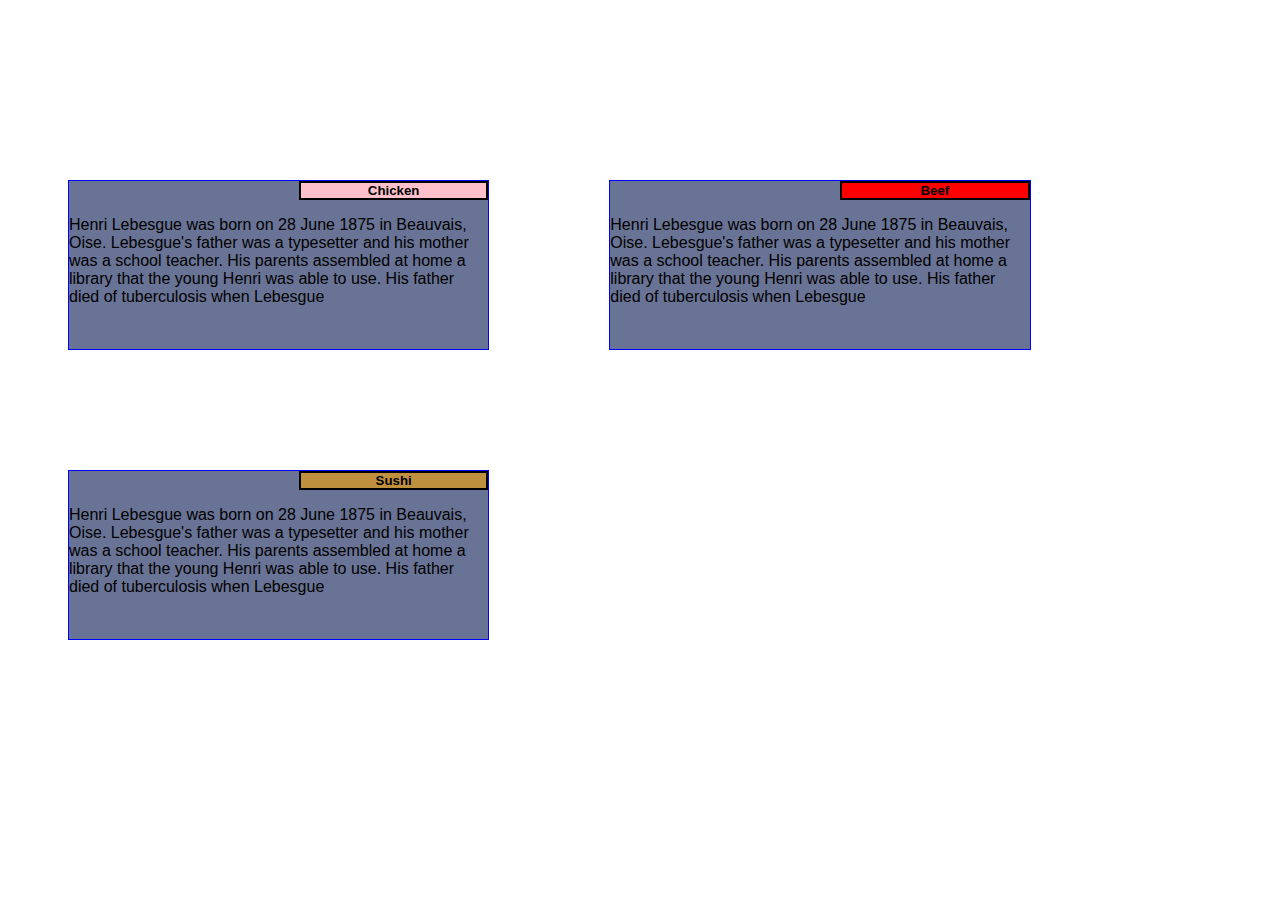
<file: Module_2/index.html>
<!DOCTYPE html>
<html>
<head>
	<meta charset="utf-8">
	<meta http-equiv="X-UA-Compatible" content="IE=edge">
	<meta name="viewport" content="width=device-width, initial-scale=1">
	<title></title>
	<link rel="stylesheet" href="style.css">
</head>
<body>
	<div class="row">
		<div class="container col-lg-4 col-md-6 col-sm-12">
			<section><h5 id="h5_1">Chicken</h5></section>
			<p>
                Henri Lebesgue was born on 28 June 1875 in Beauvais, Oise. Lebesgue's father was a typesetter and his mother was a school teacher. His parents assembled at home a library that the young Henri was able to use. His father died of tuberculosis when Lebesgue
                  
            </p>
		</div>

		<div class="container col-lg-4 col-md-6 col-sm-12">
			<section><h5 id="h5_2">Beef</h5></section>
			<p>
                Henri Lebesgue was born on 28 June 1875 in Beauvais, Oise. Lebesgue's father was a typesetter and his mother was a school teacher. His parents assembled at home a library that the young Henri was able to use. His father died of tuberculosis when Lebesgue
                
            </p>
		</div>

		<div class="container col-lg-4 col-md-12 col-sm-12">
			<section><h5 id="h5_3">Sushi</h5></section>
			<p>
                Henri Lebesgue was born on 28 June 1875 in Beauvais, Oise. Lebesgue's father was a typesetter and his mother was a school teacher. His parents assembled at home a library that the young Henri was able to use. His father died of tuberculosis when Lebesgue
                
            </p>
		</div>
	</div> 

</body>
</html>
</file>
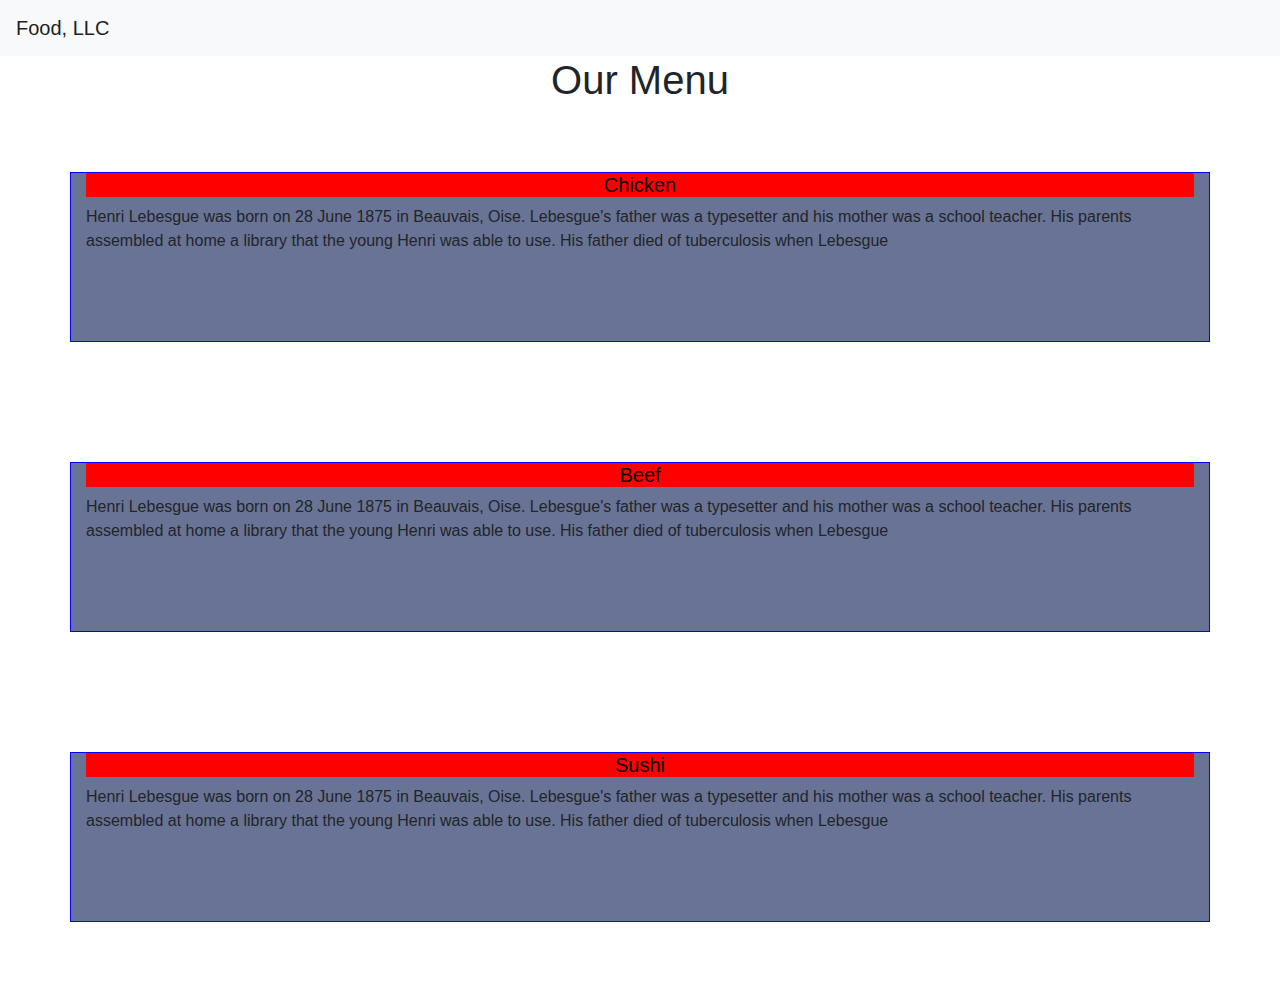
<file: Module_3/index.html>
<!DOCTYPE html>
<html>
	<head>
		<meta charset="utf-8">
		<meta http-equiv="X-UA-Compatible" content="IE=edge">
		<meta name="viewport" content="width=device-width, initial-scale=1">
		<title></title>
		<link rel="stylesheet" href="style.css">
		<!-- Bootstrap CSS -->
		<link rel="stylesheet" href="https://maxcdn.bootstrapcdn.com/bootstrap/4.0.0/css/bootstrap.min.css" integrity="sha384-Gn5384xqQ1aoWXA+058RXPxPg6fy4IWvTNh0E263XmFcJlSAwiGgFAW/dAiS6JXm" crossorigin="anonymous">
	</head>
	<body>
		<nav class="navbar navbar-expand-lg navbar-light bg-light">
			<a class="navbar-brand" href="#">Food, LLC </a>
			<button class="navbar-toggler" type="button" data-toggle="collapse" data-target="#navbarNav" aria-controls="navbarNav" aria-expanded="false" aria-label="Toggle navigation">
			<span class="navbar-toggler-icon"></span>
			</button>
			<div class="collapse navbar-collapse" id="navbarNav">
				<ul class="navbar-nav d-lg-none">
					<li class="nav-item ">
						<a class="nav-link cl_nav"  href="#">Chicken <span class="sr-only">(current)</span></a>
						<hr>
					</li>				
					<li class="nav-item">
						<a class="nav-link cl_nav" href="#">Beef</a>
						<hr>
					</li>
					<li class="nav-item">
						<a class="nav-link cl_nav" href="#">Sushi</a>
						<hr>
					</li>
				</ul>
			</div>
		</nav>

		<h1 id ="head"> Our Menu </h1>

		<div class="row">
			<div class="container">
				<section><h5 id="h5_2">Chicken</h5></section>
				<p>
					Henri Lebesgue was born on 28 June 1875 in Beauvais, Oise. Lebesgue's father was a typesetter and his mother was a school teacher. His parents assembled at home a library that the young Henri was able to use. His father died of tuberculosis when Lebesgue
					
				</p>
			</div>
			<div class="container">
				<section><h5 id="h5_2">Beef</h5></section>
				<p>
					Henri Lebesgue was born on 28 June 1875 in Beauvais, Oise. Lebesgue's father was a typesetter and his mother was a school teacher. His parents assembled at home a library that the young Henri was able to use. His father died of tuberculosis when Lebesgue
					
				</p>
			</div>
			<div class="container">
				<section><h5 id="h5_2">Sushi</h5></section>
				<p>
	                Henri Lebesgue was born on 28 June 1875 in Beauvais, Oise. Lebesgue's father was a typesetter and his mother was a school teacher. His parents assembled at home a library that the young Henri was able to use. His father died of tuberculosis when Lebesgue
	                
	            </p>
			</div>
		</div>
<!-- Optional JavaScript -->
<!-- jQuery first, then Popper.js, then Bootstrap JS -->
<script src="https://code.jquery.com/jquery-3.2.1.slim.min.js" integrity="sha384-KJ3o2DKtIkvYIK3UENzmM7KCkRr/rE9/Qpg6aAZGJwFDMVNA/GpGFF93hXpG5KkN" crossorigin="anonymous"></script>
<script src="https://cdnjs.cloudflare.com/ajax/libs/popper.js/1.12.9/umd/popper.min.js" integrity="sha384-ApNbgh9B+Y1QKtv3Rn7W3mgPxhU9K/ScQsAP7hUibX39j7fakFPskvXusvfa0b4Q" crossorigin="anonymous"></script>
<script src="https://maxcdn.bootstrapcdn.com/bootstrap/4.0.0/js/bootstrap.min.js" integrity="sha384-JZR6Spejh4U02d8jOt6vLEHfe/JQGiRRSQQxSfFWpi1MquVdAyjUar5+76PVCmYl" crossorigin="anonymous"></script>
</body>
</html>
</file>
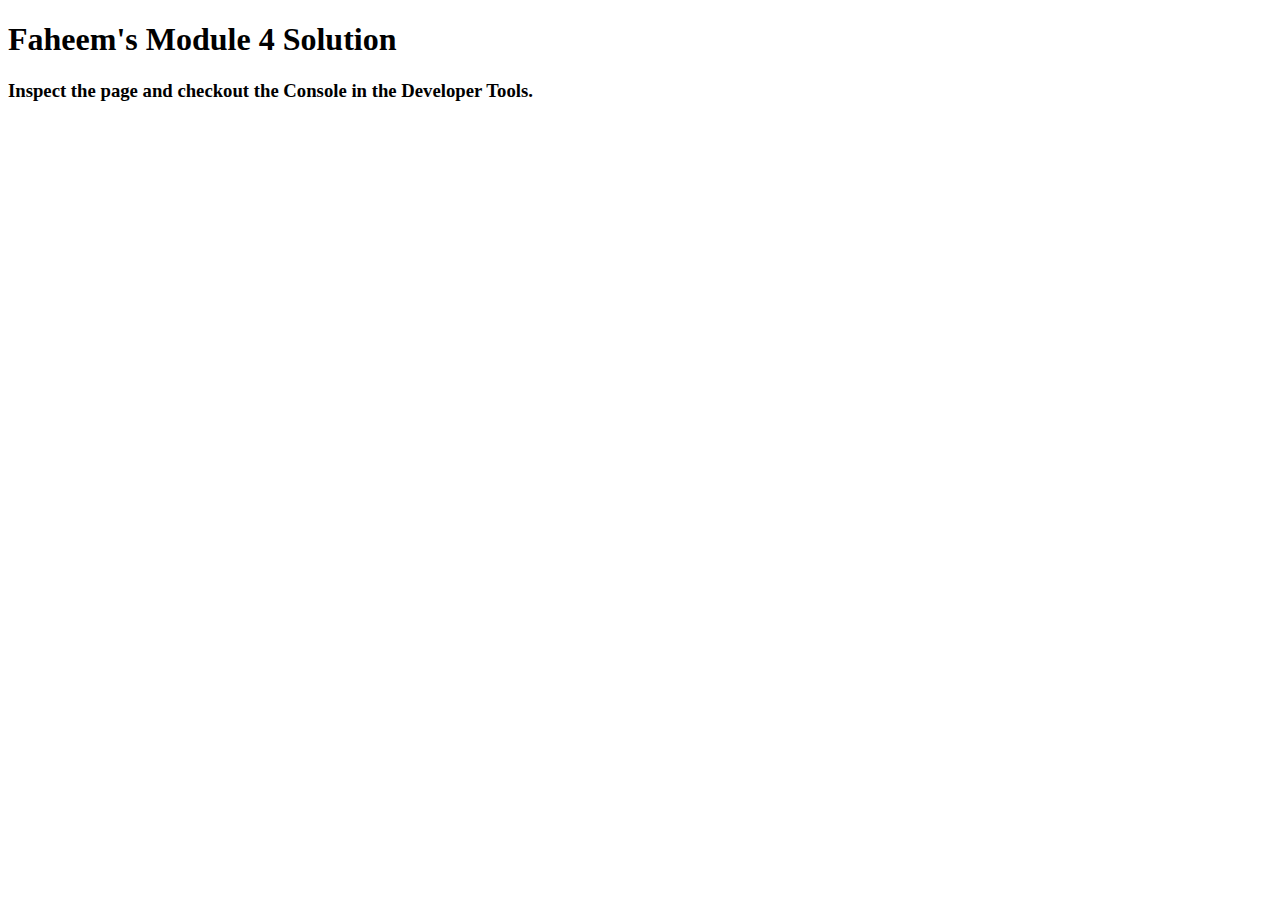
<file: Module_4/index.html>
<!DOCTYPE html>
<html>
<head>
  <meta charset="utf-8">
  <title>Module 4 Solution</title>
  <script>
    var names = []; // DO NOT REMOVE
  </script>
  <script src="SpeakHello.js"></script>
  <script src="SpeakGoodBye.js"></script>
  <script src="script.js"></script>
</head>
<body>
  <h1>Faheem's Module 4 Solution</h1>
  <h3>Inspect the page and checkout the Console in the Developer Tools.</h3>
</body>
</html>
</file>
<file: Module_2/style.css>
* {
    box-sizing: border-box;
    font-family: Helvetica;
}
.container {
  width: 300px;
  height: 100px;
  border: 1px solid blue;
  display: inline-block;
  margin: 60px;
  height: 170px;
  background-color: #697395FF
}
section {
	color: black;
	text-align: right;
	border: 2px solid black;
	margin-left: 230px;
}
section h5 {
	text-align: center;
	margin: 0px;
}
#h5_1 {
	background-color: pink;
}
#h5_2 {
	background-color: red;
}
#h5_3 {
	background-color: #BF913FFF;
}
body {
	margin-top: 120px;
}

/* Desktop view */

@media (min-width: 992px) {
  .col-lg-1, .col-lg-2, .col-lg-3, .col-lg-4, .col-lg-5, .col-lg-6, .col-lg-7, .col-lg-8, .col-lg-9, .col-lg-10, .col-lg-11, .col-lg-12 {
    float: left;
  }

  .col-lg-1 {
    width: 8.33%;
  }
  .col-lg-2 {
    width: 16.66%;
  }
  .col-lg-3 {
    width: 25%;
  }
  .col-lg-4 {
    width: 33.33%;
  }
  .col-lg-5 {
    width: 41.66%;
  }
  .col-lg-6 {
    width: 50%;
  }
  .col-lg-7 {
    width: 58.33%;
  }
  .col-lg-8 {
    width: 66.66%;
  }
  .col-lg-9 {
    width: 74.99%;
  }
  .col-lg-10 {
    width: 83.33%;
  }
  .col-lg-11 {
    width: 91.66%;
  }
  .col-lg-12 {
    width: 100%;
  }

}

/* Tablet view */

@media (min-width: 768px) and (max-width: 991px) {
  .col-md-1, .col-md-2, .col-md-3, .col-md-4, .col-md-5, .col-md-6, .col-md-7, .col-md-8, .col-md-9, .col-md-10, .col-md-11, .col-md-12 {
    float: left;
  }

  .col-md-1 {
    width: 8.33%;
  }
  .col-md-2 {
    width: 16.66%;
  }
  .col-md-3 {
    width: 25%;
  }
  .col-md-4 {
    width: 33.33%;
  }
  .col-md-5 {
    width: 41.66%;
  }
  .col-md-6 {
    width: 50%;
  }
  .col-md-7 {
    width: 58.33%;
  }
  .col-md-8 {
    width: 66.66%;
  }
  .col-md-9 {
    width: 74.99%;
  }
  .col-md-10 {
    width: 83.33%;
  }
  .col-md-11 {
    width: 91.66%;
  }
  .col-md-12 {
    width: 100%;
  }
}

/* Mobile view */

@media (max-width: 768px) {
  .col-sm-1, .col-sm-2, .col-sm-3, .col-sm-4, .col-sm-5, .col-sm-6, .col-sm-7, .col-sm-8, .col-sm-9, .col-sm-10, .col-sm-11, .col-sm-12 {
 	float: left;
  }

  .col-sm-1 {
    width: 8.33%;
  }
  .col-sm-2 {
    width: 16.66%;
  }
  .col-sm-3 {
    width: 25%;
  }
  .col-sm-4 {
    width: 33.33%;
  }
  .col-sm-5 {
    width: 41.66%;
  }
  .col-sm-6 {
    width: 50%;
  }
  .col-sm-7 {
    width: 58.33%;
  }
  .col-sm-8 {
    width: 66.66%;
  }
  .col-sm-9 {
    width: 74.99%;
  }
  .col-sm-10 {
    width: 83.33%;
  }
  .col-sm-11 {
    width: 91.66%;
  }
  .col-sm-12 {
    width: 100%;
  }
}
</file>
<file: Module_3/style.css>
* {
    box-sizing: border-box;
    font-family: Helvetica;
}
.container {
  width: auto;
  height: auto;
  border: 1px solid blue;
  display: inline-block;
  margin: 60px;
  height: 170px;
  background-color: #697395FF
}
.cl_nav {
	text-align: center;
}
section {
	color: black;
	text-align: center;
}

#head {
	text-align: center;
}
#h5_2 {
	background-color: red;
}
#h5_3 {
	background-color: #BF913FFF;
}
body {
	margin-top: 120px;
}
</file>
